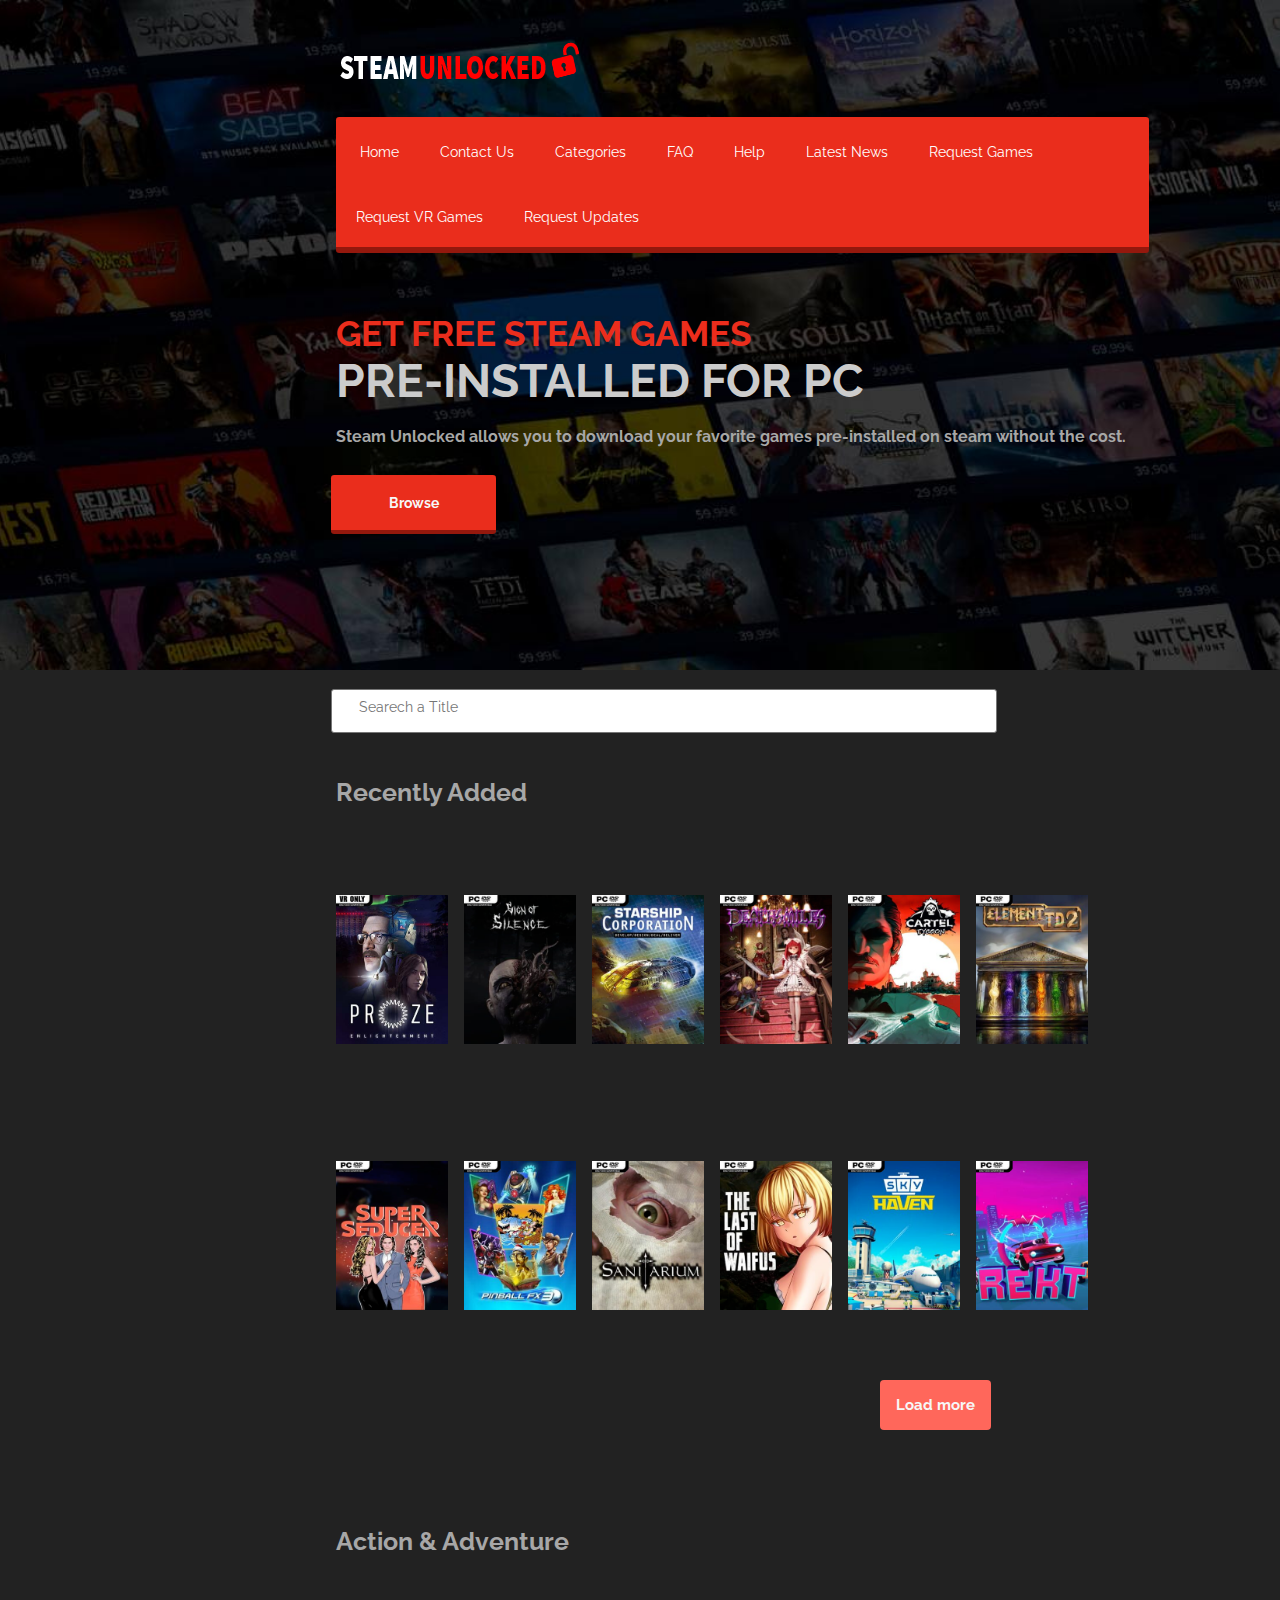
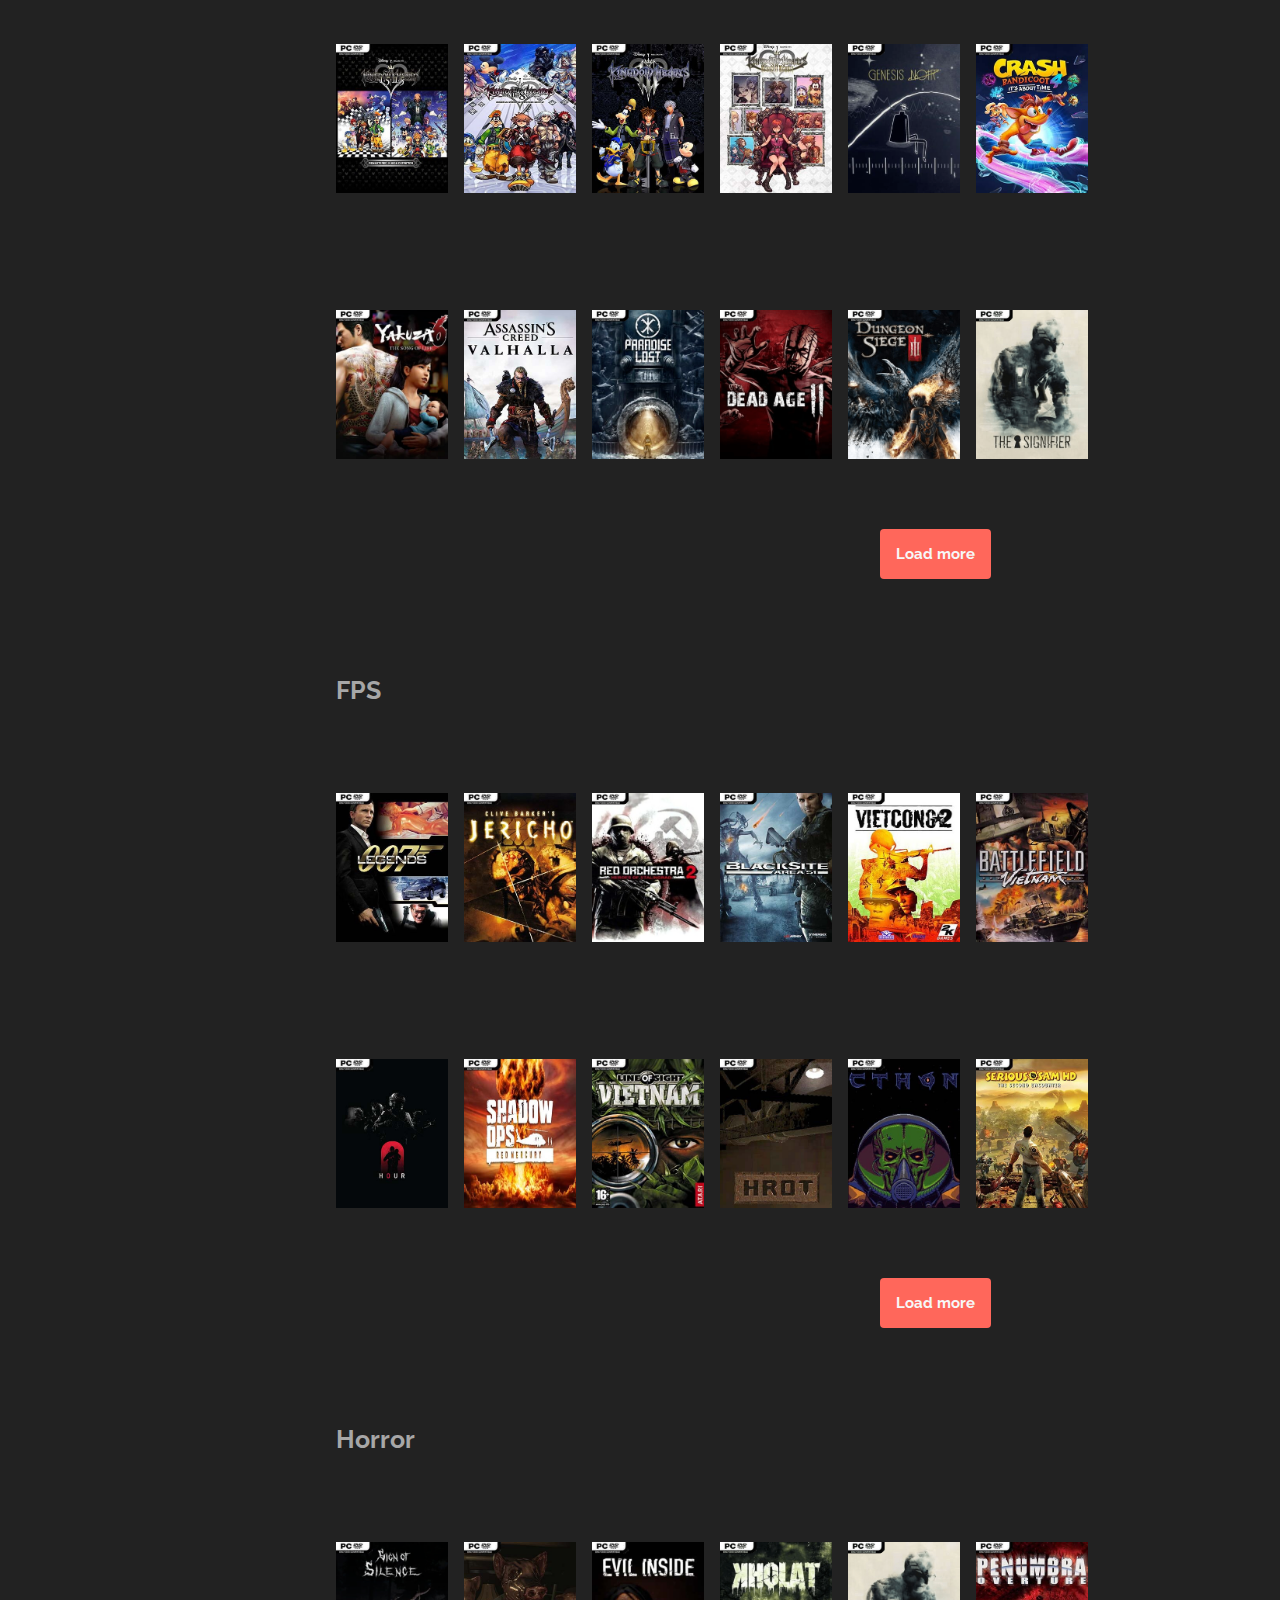
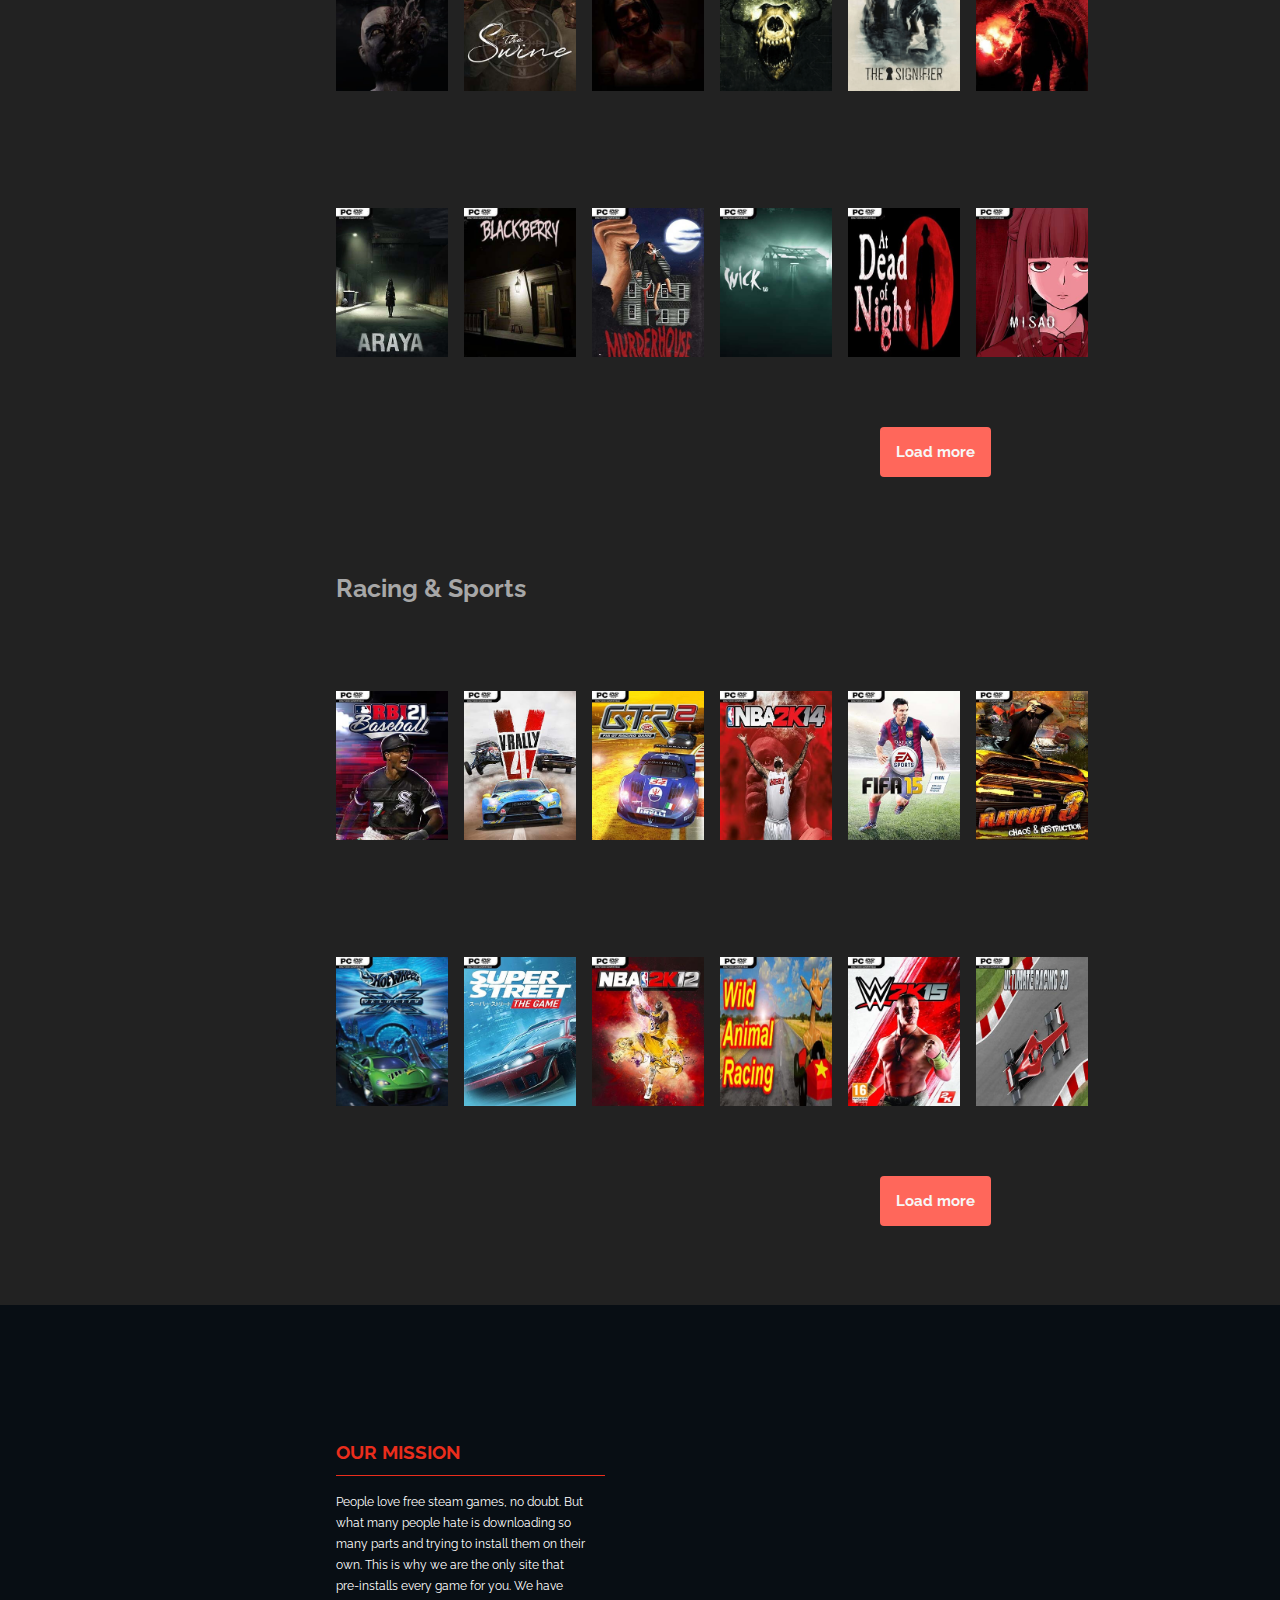
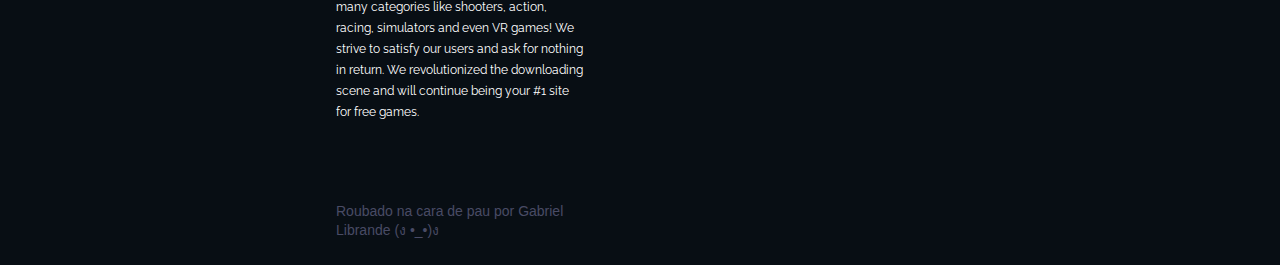
<file: index.html>
<!DOCTYPE html>
<html lang="en">
<head>
    <meta charset="UTF-8">
    <meta http-equiv="X-UA-Compatible" content="IE=edge">
    <meta name="viewport" content="width=device-width, initial-scale=1.0">
		<link rel="preconnect" href="https://fonts.gstatic.com">
	<link href="https://fonts.googleapis.com/css2?family=Raleway:wght@200;300;400&display=swap" rel="stylesheet">
    <title>STEAMUNLOCKED » Free Steam Games Pre-installed for PC</title>
    <link rel="icon" href="images\Logo.png"/>
    <link rel="stylesheet" href="css/stemU.css">
</head>
<body>
    <header class="bg">
        <div class="logo">
            <a href="index.html"><img src="images/steam-unlocked-logo.png" alt="logo"></a>
        </div>
        <nav>
            <ul>
                <li><a href="index.html" class="branco2">Home</a></li>
                <li><a href="contact.html" class="branco2">Contact Us</a></li>
                <li><a href="#" class="branco2">Categories</a>
                <ul>
                    <li ><a href="#" class="test">ACTION</a></li>
                    <li><a href="#">ADVENTURE</a></li>
                    <li><a href="#">ADULT</a></li>
                    <li><a href="#">ANIME</a></li>
                    <li><a href="#">CLASSICS</a></li>
                    <li><a href="#">FPS</a></li>
                    <li><a href="#">HORROR</a></li>
                    <li><a href="#">INDIE</a></li>
                    <li><a href="#">OPEN WORD</a></li>
                    <li><a href="#">PS2 GAMES</a></li>
                    <li><a href="#">RACING</a></li>
                    <li><a href="#">RPG</a></li>
                    <li><a href="#">REMASTED</a></li>
                    <li><a href="#">SIMULATION</a></li>
                    <li><a href="#">SPORTS</a></li>
                    <li><a href="#">VIRTUAL REALITY</a></li> </ul>
                </li>  
                <li><a href="faq.html" class="branco2">FAQ</a></li>
                <li><a href="help.html" class="branco2">Help</a></li>
                <li><a href="lastest.html" class="branco2">Latest News</a></li>
                <li><a href="request.html" class="branco2">Request Games</a></li>
                <li><a href="requestVR.html" class="branco2">Request VR Games</a></li>
                <li><a href="requestUP.html" class="branco2">Request Updates</a></li>
            </ul>
        </nav>
        <div class="intro">
            <h2 class="vermelho">GET FREE STEAM GAMES</h2>
        </div>
        <div class="intro1">
            <h1>PRE-INSTALLED FOR PC</h1>
        </div>
        <div class="intro2">
            <p class="branco1">Steam Unlocked allows you to download your favorite games pre-installed on steam without the cost.</p>
        </div>
        <div class="intro3">
            <div id="txtB"><a href="AllGames.html" class="brancoButton">Browse</a></div>
        </div>
        
    </header>
    <main>
        <div class="pesquisebar">
            <textarea placeholder="Searech a Title"></textarea>
        </div>
        <div class="grade">
            <div class="h2"><h2 class="listas">Recently Added</h2></div>
            <!-- grid de jogos recentes-->
            <div class="container-galeria">
                <div class="item-galeria"> <a href="#"> <img src="images/proze-enlightement-steam.jpg" alt="" class="img-galeria"> </a> </div>
                <div class="item-galeria"> <a href="#"> <img src="images/Sign-Of-Silence-Free-Download-Steam.png" alt="" class="img-galeria"> </a> </div>
                <div class="item-galeria"> <a href="#"> <img src="images/Starship-Corporation-Free-Download-Steam.png" alt="" class="img-galeria"> </a> </div>
                <div class="item-galeria"> <a href="#"> <img src="images/Deathsmiles-Free-Download-Steam.png" alt="" class="img-galeria"> </a> </div>
                <div class="item-galeria"> <a href="#"> <img src="images/Cartel-Tycoon-Free-Download-Steam.png" alt="" class="img-galeria"> </a> </div>
                <div class="item-galeria"> <a href="#"> <img src="images/Element-Td-2-Multiplayer-Tower-Defense-Free-Download-Steam.png" alt="" class="img-galeria"> </a> </div>
                <div class="item-galeria"> <a href="#"> <img src="images/Super-Seducer-How-To-Talk-To-Girls-Free-Download-Steam.png" alt="" class="img-galeria"> </a> </div>
                <div class="item-galeria"> <a href="#"> <img src="images/Pinball-Fx3-Free-Download-Steam.png" alt="" class="img-galeria"> </a> </div>
                <div class="item-galeria"> <a href="#"> <img src="images/Sanitarium-Free-Download-Steam.png" alt="" class="img-galeria"> </a> </div>
                <div class="item-galeria"> <a href="#"> <img src="images/The-Last-Of-Waifus-Free-Download-Steam.png" alt="" class="img-galeria"> </a> </div>
                <div class="item-galeria"> <a href="#"> <img src="images/Sky-Haven-Free-Download-Steam.png" alt="" class="img-galeria"> </a> </div>
                <div class="item-galeria"> <a href="#"> <img src="images/Rekt-High-Octane-Stunts-Free-Download-Steam.png" alt="" class="img-galeria"> </a> </div>
            </div>
            <div class="load"><a href="#" class="brancoButton LM">Load more</a></div>
            
            <div class="h2"><h2 class="listas1">Action & Adventure</h2></div>
            <!-- grid de jogos ação e aventura-->
            <div class="container-galeria">
                <div class="item-galeria"> <a href="#"> <img src="images/kingdom-hearts-15-25-steam.jpg" alt="" class="img-galeria"> </a> </div>
                <div class="item-galeria"> <a href="#"> <img src="images/kingdom-hearts-2-8-steam.jpg" alt="" class="img-galeria"> </a> </div>
                <div class="item-galeria"> <a href="#"> <img src="images/kingdom-hearts-3-remind-steam.jpg" alt="" class="img-galeria"> </a> </div>
                <div class="item-galeria"> <a href="#"> <img src="images/kingdom-hearts-melody-of-memory-steam.jpg" alt="" class="img-galeria"> </a> </div>
                <div class="item-galeria"> <a href="#"> <img src="images/Genesis-Noir-Free-Download-Steam.png" alt="" class="img-galeria"> </a> </div>
                <div class="item-galeria"> <a href="#"> <img src="images/crash-bandicoot-4-steam.jpg" alt="" class="img-galeria"> </a> </div>
                <div class="item-galeria"> <a href="#"> <img src="images/Yakuza-6-The-Song-Of-Life-Free-Download-Steam.png" alt="" class="img-galeria"> </a> </div>
                <div class="item-galeria"> <a href="#"> <img src="images/assassins-creed-valhalla-steam.jpg" alt="" class="img-galeria"> </a> </div>
                <div class="item-galeria"> <a href="#"> <img src="images/Paradise-Lost-Free-Download-Steam.png" alt="" class="img-galeria"> </a> </div>
                <div class="item-galeria"> <a href="#"> <img src="images/Dead-Age-2-Free-Download-Steam.png" alt="" class="img-galeria"> </a> </div>
                <div class="item-galeria"> <a href="#"> <img src="images/Dungeon-Siege-Iii-Free-Download-Steam.png" alt="" class="img-galeria"> </a> </div>
                <div class="item-galeria"> <a href="#"> <img src="images/The-Signifier-Free-Download-Steam.png" alt="" class="img-galeria"> </a> </div>
            </div>
            <div class="load"><a href="#" class="brancoButton LM">Load more</a></div>

            <div class="h2"><h2 class="listas1">FPS</h2></div>
            <!-- grid de jogos FDP-->
            <div class="container-galeria">
                <div class="item-galeria"> <a href="#"> <img src="images/007-legends-steam.jpg" alt="" class="img-galeria"> </a> </div>
                <div class="item-galeria"> <a href="#"> <img src="images/clive-bakers-jericho-steam.jpg" alt="" class="img-galeria"> </a> </div>
                <div class="item-galeria"> <a href="#"> <img src="images/Red-Orchestra-2-Heroes-Of-Stalingrad-With-Rising-Storm-Free-Download-Steam.jpg" alt="" class="img-galeria"> </a> </div>
                <div class="item-galeria"> <a href="#"> <img src="images/blacksite-area-51-steam.jpg" alt="" class="img-galeria"> </a> </div>
                <div class="item-galeria"> <a href="#"> <img src="images/vietcong-2-steam.jpg" alt="" class="img-galeria"> </a> </div>
                <div class="item-galeria"> <a href="#"> <img src="images/battlefield-vietnam-steam.jpg" alt="" class="img-galeria"> </a> </div>
                <div class="item-galeria"> <a href="#"> <img src="images/zero-hour-steam.jpg" alt="" class="img-galeria"> </a> </div>
                <div class="item-galeria"> <a href="#"> <img src="images/shadow-ops-red-mercury-steam.jpg" alt="" class="img-galeria"> </a> </div>
                <div class="item-galeria"> <a href="#"> <img src="images/line-of-sight-vietname-steam.jpg" alt="" class="img-galeria"> </a> </div>
                <div class="item-galeria"> <a href="#"> <img src="images/hrot-steam.jpg" alt="" class="img-galeria"> </a> </div>
                <div class="item-galeria"> <a href="#"> <img src="images/cthon-steam.jpg" alt="" class="img-galeria"> </a> </div>
                <div class="item-galeria"> <a href="#"> <img src="images/serious-sam-hd-the-second-encounter-steam.jpg" alt="" class="img-galeria"> </a> </div>
            </div>
            <div class="load"><a href="#" class="brancoButton LM">Load more</a></div>

            <div class="h2"><h2 class="listas1">Horror</h2></div>
            <!-- grid de jogos Terror-->
            <div class="container-galeria">
                <div class="item-galeria"> <a href="#"> <img src="images/Sign-Of-Silence-Free-Download-Steam.png" alt="" class="img-galeria"> </a> </div>
                <div class="item-galeria"> <a href="#"> <img src="images/the-swine-steam.jpg" alt="" class="img-galeria"> </a> </div>
                <div class="item-galeria"> <a href="#"> <img src="images/evil-inside-steam.jpg" alt="" class="img-galeria"> </a> </div>
                <div class="item-galeria"> <a href="#"> <img src="images/Kholat-Free-Download-Steam.png" alt="" class="img-galeria"> </a> </div>
                <div class="item-galeria"> <a href="#"> <img src="images/The-Signifier-Free-Download-Steam.png" alt="" class="img-galeria"> </a> </div>
                <div class="item-galeria"> <a href="#"> <img src="images/penumbra-overture-steam.jpg" alt="" class="img-galeria"> </a> </div>
                <div class="item-galeria"> <a href="#"> <img src="images/araya-steam.jpg" alt="" class="img-galeria"> </a> </div>
                <div class="item-galeria"> <a href="#"> <img src="images/blackberry-steam.jpg" alt="" class="img-galeria"> </a> </div>
                <div class="item-galeria"> <a href="#"> <img src="images/murder-house-steam.jpg" alt="" class="img-galeria"> </a> </div>
                <div class="item-galeria"> <a href="#"> <img src="images/wick-steam.jpg" alt="" class="img-galeria"> </a> </div>
                <div class="item-galeria"> <a href="#"> <img src="images/at-dead-of-night-steam.jpg" alt="" class="img-galeria"> </a> </div>
                <div class="item-galeria"> <a href="#"> <img src="images/misao-steam.jpg" alt="" class="img-galeria"> </a> </div>
            </div>
            <div class="load"><a href="#" class="brancoButton LM">Load more</a></div>

            <div class="h2"><h2 class="listas1">Racing & Sports</h2></div>
            <!-- grid de jogos corrida e esportes-->
            <div class="container-galeria">
                <div class="item-galeria">  <a href="#"><img src="images/rbi-21-baseball-steam.jpg" alt="" class="img-galeria">   </a>   </div>
                <div class="item-galeria">  <a href="#"><img src="images/v-rally-4-steam.jpg" alt="" class="img-galeria">   </a>   </div>
                <div class="item-galeria">  <a href="#"><img src="images/gtr-2-steam.jpg" alt="" class="img-galeria">   </a>   </div>
                <div class="item-galeria">  <a href="#"><img src="images/nba-2k14-steam.jpg" alt="" class="img-galeria">   </a>   </div>
                <div class="item-galeria">  <a href="#"><img src="images/fifa-15-steam.jpg" alt="" class="img-galeria">   </a>   </div>
                <div class="item-galeria">  <a href="#"><img src="images/flatout-3-steam-1.jpg" alt="" class="img-galeria">   </a>   </div>
                <div class="item-galeria">  <a href="#"><img src="images/hot-wheels-velocity-x-steam.jpg" alt="" class="img-galeria">   </a>   </div>
                <div class="item-galeria">  <a href="#"><img src="images/super-street-steam.jpg" alt="" class="img-galeria">   </a>   </div>
                <div class="item-galeria">  <a href="#"><img src="images/nba-2k12-steam.jpg" alt="" class="img-galeria">   </a>   </div>
                <div class="item-galeria">  <a href="#"><img src="images/wild-animal-racing-steam.jpg" alt="" class="img-galeria">   </a>   </div>
                <div class="item-galeria">  <a href="#"><img src="images/wwe-2k15-steam.jpg" alt="" class="img-galeria">   </a>   </div>
                <div class="item-galeria">  <a href="#"><img src="images/ultimate-racing-2d-steam-1.jpg" alt="" class="img-galeria">   </a>   </div>
            </div>
            <div class="load"><a href="#" class="brancoButton LM">Load more</a></div>
        </div>
        <br>
        <br>
        <br>
        <br>
        <br>
    </main>

    <footer>
        <div class="fim">
			<h3 class="vermelho" id="mission">OUR MISSION</h3>
			<hr>
            <p class="description">People love free steam games, no doubt. But what many people hate is downloading so many parts and trying to install them on their own. This is why we are the only site that pre-installs every game for you. We have many categories like shooters, action, racing, simulators and even VR games! We strive to satisfy our users and ask for nothing in return. We revolutionized the downloading scene and will continue being your #1 site for free games.</p>
            <p class="cinza">Roubado na cara de pau por Gabriel Librande (ง •_•)ง</p>
		</div>
    </footer>
</body>
</html>
</file>
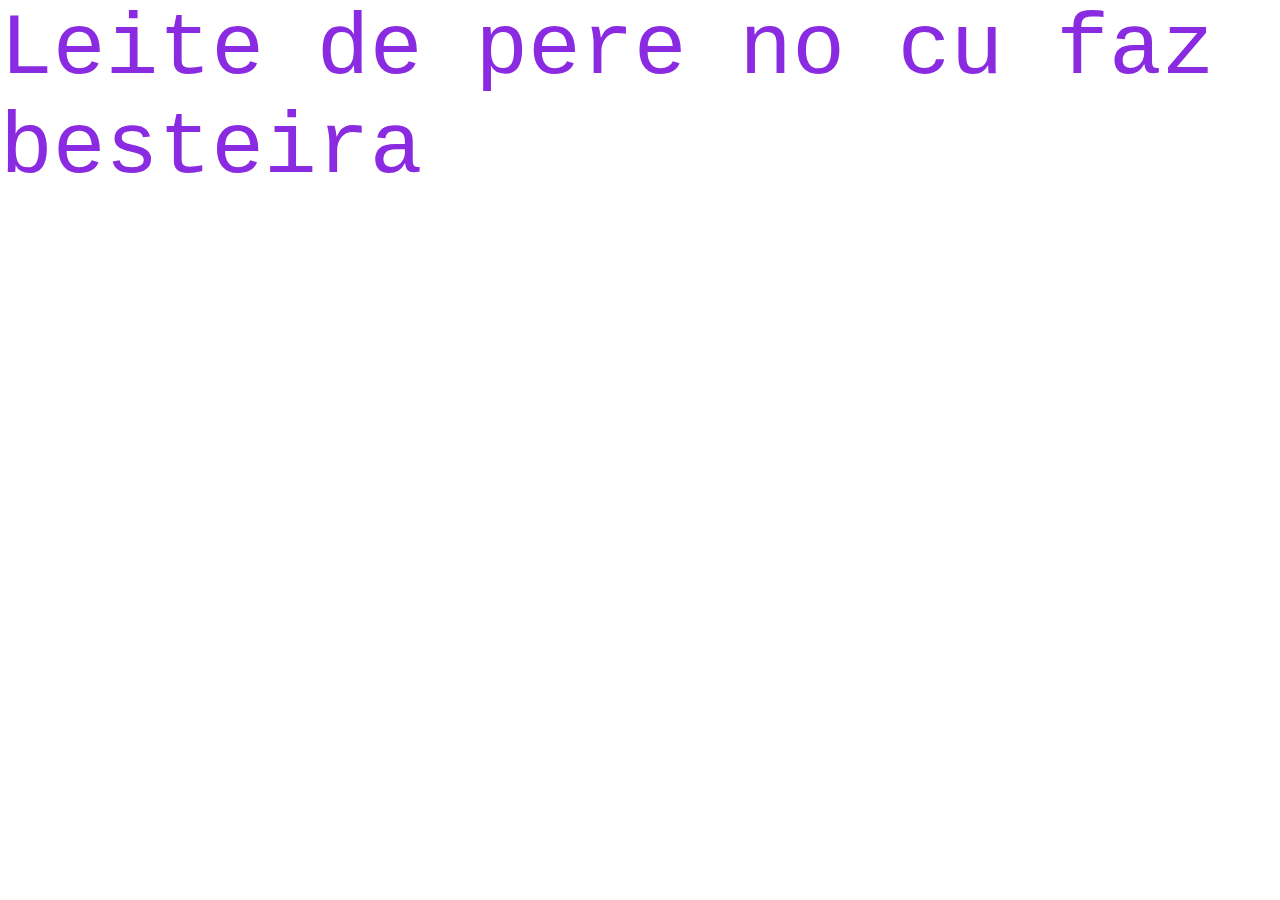
<file: test.html>
<!DOCTYPE html>
<html lang="en">
<head>
    <meta charset="UTF-8">
    <meta http-equiv="X-UA-Compatible" content="IE=edge">
    <meta name="viewport" content="width=device-width, initial-scale=1.0">
    <title>Careca</title>
    <link rel="stylesheet" href="/css/style.css">
</head>
<body>
        

        <p class="icone"> Leite de pere no cu faz besteira </p>

        
</body>
</html>
</file>
<file: css/stemU.css>
* {
    margin: 0;
    padding: 0;
    font-family: 'Raleway', Helvetica, Arial, sans-serif;
    outline:none;
    box-sizing: border-box;
}

.bg {
    background-image: url("../images/bg.jpg");
    background-repeat: no-repeat;
    background-size: cover;
    background-position: center;
    padding-bottom: 14rem;
    
}

.logo {
    margin: 0;
    padding: 26px 0px 0px 335px;
}

main {
    background-color: #222222;
}

footer{
  background-color: #080E14;
  left: 0;
  bottom: 0;
}

.cinza {
    color: #494B65;
    font-size: 14px;
    font-family: Arial;
}

.vermelho {
    color: #EB2D1C;
}

.branco1 {
    color: #A7A7A7;
}

.listas {
    color: #A7A7A7;
    margin: 2.5rem 15% 2.5rem 21rem;
    font-size: 25px;
}

.listas1 {
    color: #A7A7A7;
    margin: 7rem 15% 2.5rem 21rem;
    font-size: 25px;
}

.brancoButton {
    color: #F7F7F7;
    background-color: #EA2D1C;
}

.LM {
    background-color: #FF675B;
    margin: 0 15% 0.8rem 55rem;
    align-items: center;
    border-radius: 4px;
    padding: 1rem;
    font-weight: bolder;
    font-size: 15px;
    transition: background .3s;
}

.LM:hover{
    background-color:#FF4B3C;
} 

nav {
	width: 63.5%;
	height: auto;
	margin: 1.2rem 15% 0.8rem 21rem;
    background-color: #EA2D1C;
    position: absolute;
    border-radius: 0.2rem;
    border-bottom: 6px solid #94180D;
}

nav ul li {
    float: left;
    color: #fff;
	padding: 0 1.28rem 22px;
    font-size: 0.9rem;
    list-style: none;
    padding-top: 26px;
    position: relative;
}

nav ul li:first-child{
	margin-left: 4px;
}

    

nav ul li a{
    display: block;
    text-decoration: none;
	color: #FFFFFF;
}

nav ul li ul {
    display: none;
    position: relative;
    background-color: #1F2225;
    border-radius: 3px;
    position: absolute;
    margin-left: -2rem;
    margin-top: 2.5rem;
    z-index: 100;
}

nav ul li:hover ul {
    display: block;
}
nav ul li ul li {
    margin: 0;
    width: 120px;
    border-radius: 4px;
    border: 1px solid #000000;
    /* border-top: 1px solid #000000; */
    /* border-bottom: 1px solid #000000; */
}

nav ul li ul li:first-child{
    margin: 0;
}

nav ul li ul li a {
    font-size: 10px;
    font-weight: bolder;
    font-family: Arial;
}

nav ul li ul li:hover {
    background-color: #181B1D;
    color: #EA2D1C;
}

nav ul li ul li a:hover {
    color: #EA2D1C;
}

ul li {
    transition: background .7s;
}

ul li:hover {
    background-color: #B92313;
}

a {
    text-decoration: none;
}

.fim{
	padding: 0.5rem 0 ;
	width: 21%;
	height: auto;
	margin: 0 15% 0 21rem;
}

.fim hr{
	margin: 0.8rem 0 1rem ;
	background-color: #EA2D1C;
    border: none;
    height: 1px;
}

.fim p:last-child{
	margin-top: 5rem;
    margin-bottom: 1rem;
}

.fim h3{
	margin-top: 8rem;
}

.description{
	color: #FFFFFF;
    font-size: 12px;
    line-height: 21px;
    margin-right: 1.2rem;
}

.intro {
    width: 63.5%;
	height: 66%;
	margin: 13.5rem 15% 0.8rem 21rem;
    font-size: 23px;
    font-weight: bolder;
    line-height: 40px;
}

.intro1 {
    color: #CCCCCC;
    width: 63.5%;
	height: 66%;
	margin: 0 15% 2rem 21rem;
    font-size: 23px;
    line-height: 28px;
}

.intro2 {
    color: #CCCCCC;
    width: 63.5%;
	height: 66%;
	margin: 0 15% 0 21rem;
    font-size: 16px;
    font-weight: bolder;
}

.intro3 {
	margin: 1.8rem 15% 0.8rem 20.7rem;
    background-color: #EA2D1C;
    position: absolute;
    border-radius: 0.2rem;
    border-bottom: 4px solid #94180D;
    float: left;
    color: #fff;
    font-size: 0.9rem;
}

#txtB {
    margin: 1.2rem 3.6rem 1.2rem 3.6rem;
    font-weight: bolder;
}

.pesquisebar {
    margin: 0 15% 0 20.7rem;
}

textarea {
    padding: 1% 60.5% 0 3.5% ; 
    margin-top: 1.2rem;
    resize: none;
    font-size: 0.9rem;
    border-radius: 3px;
}

.container-galeria {
    display: grid;
    grid-template-columns: repeat(6,1fr);
    margin:2.5rem 15% 2rem 21rem;
    grid-auto-rows: 250px;
    text-align: center;
    justify-content: center;
    align-items: center;
    grid-gap: 1rem;
}

.item-galeria {
    position: relative;
}

.item-galeria .img-galeria {
    width: 100%;
    
}

.img-galeria {
    /* padding: 0 5px 0 5px; */
    z-index: -1;
}
</file>
<file: css/style.css>
* {
    margin: 0;
}

.icone {
    font-size: 5.5rem;
    color: blueviolet;
    font-family: 'Courier New', Courier, monospace;
}
</file>
